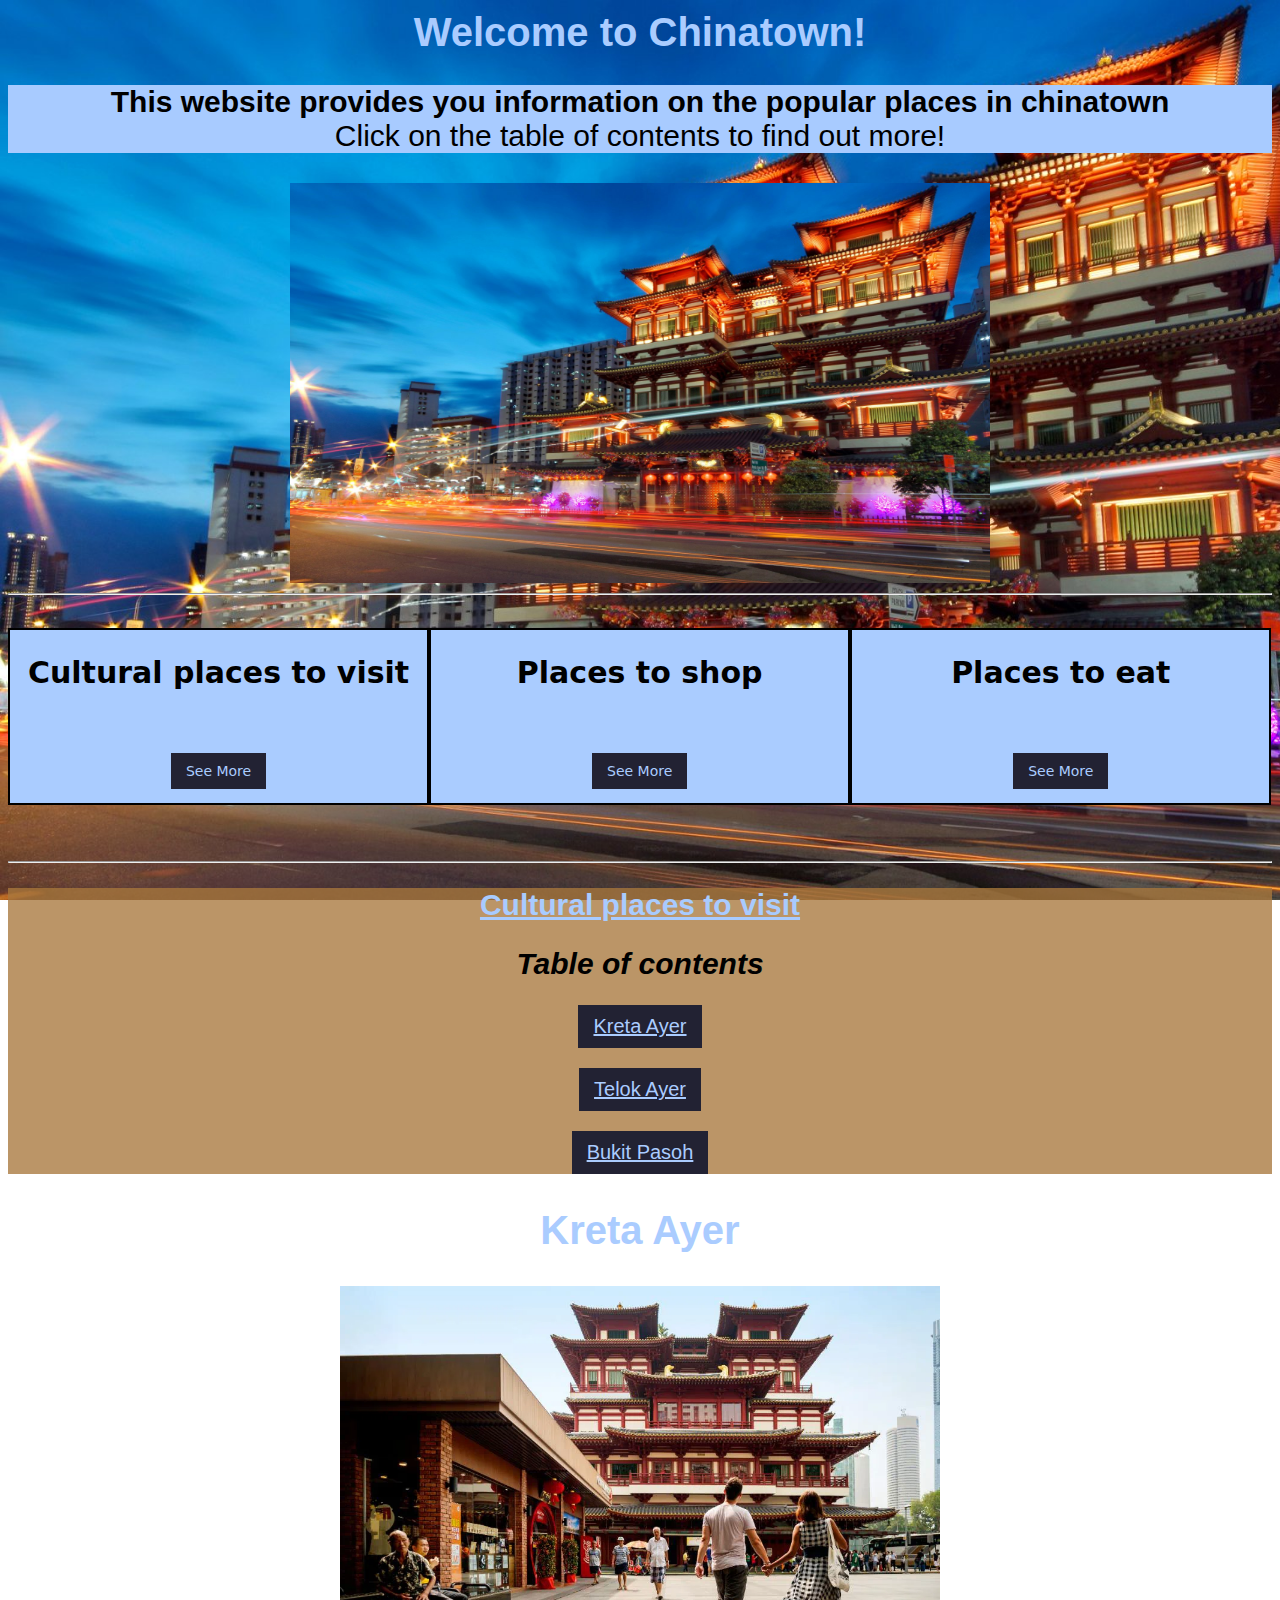
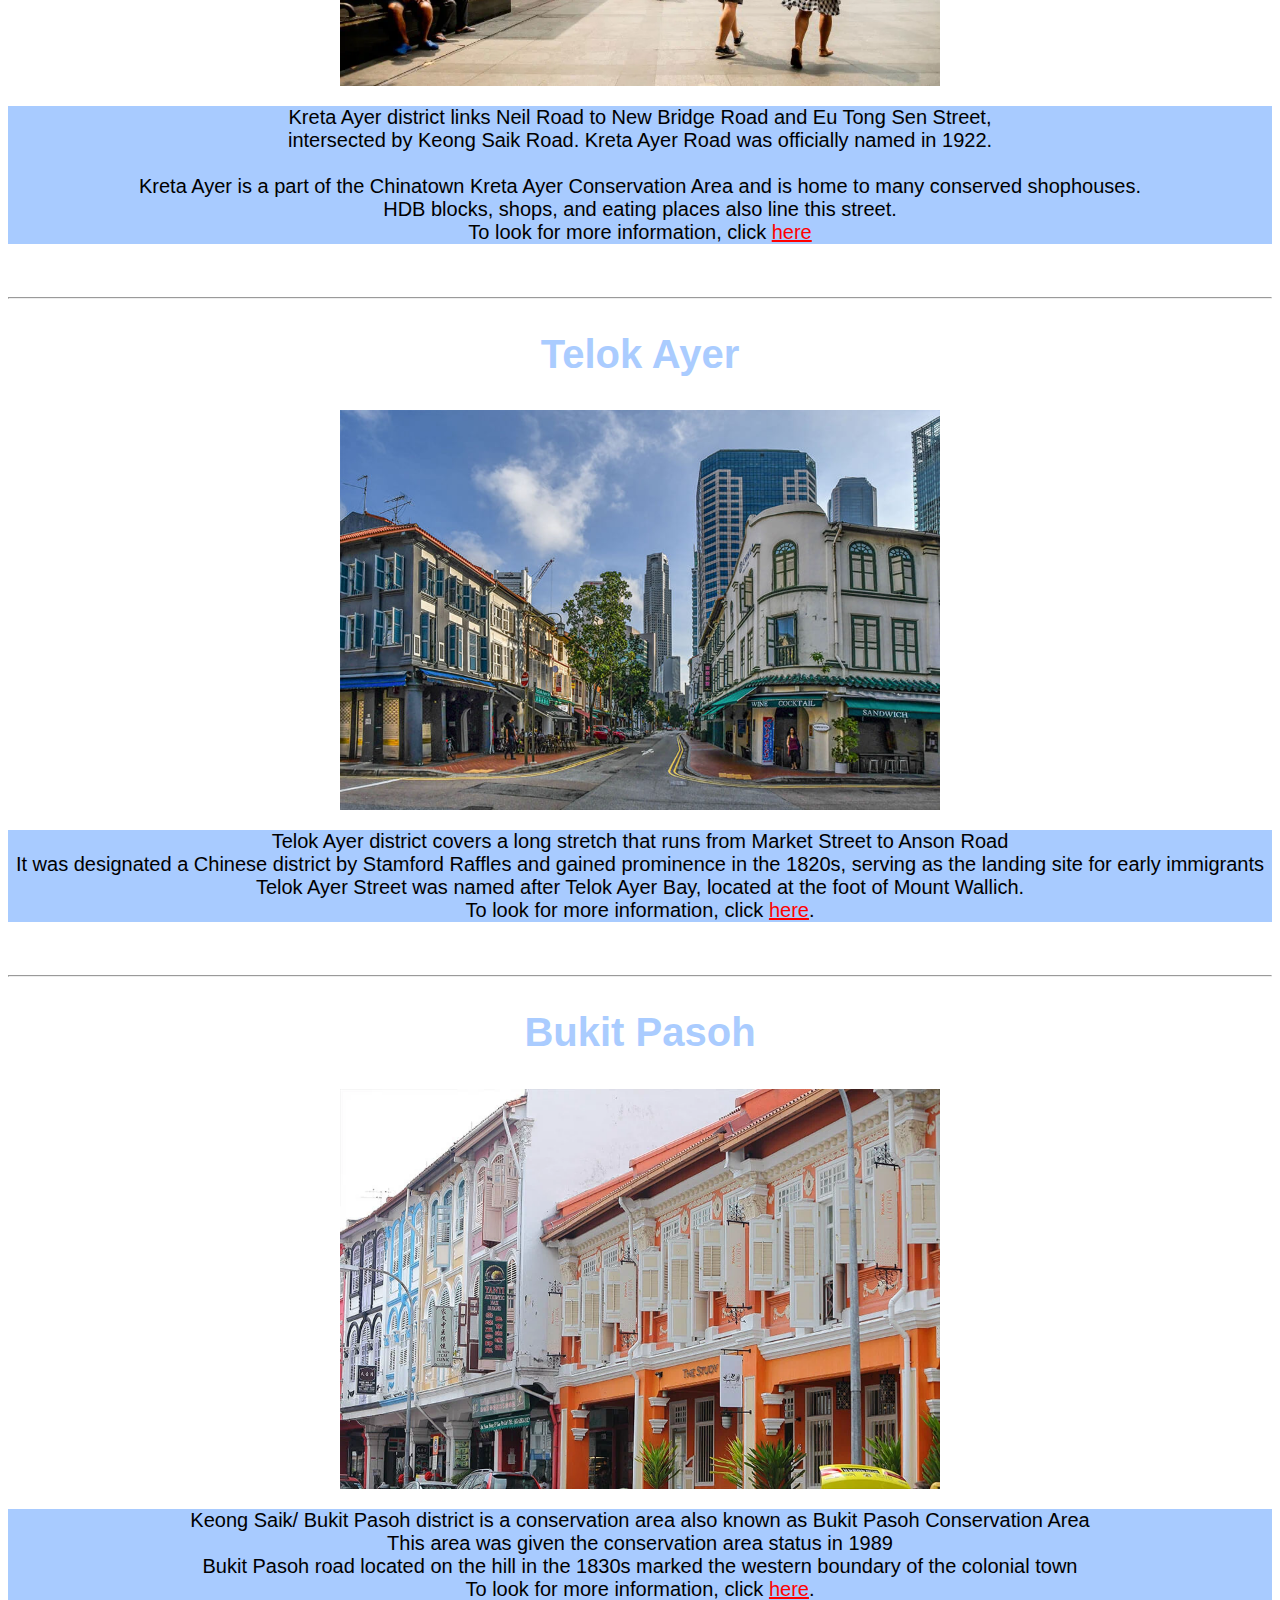
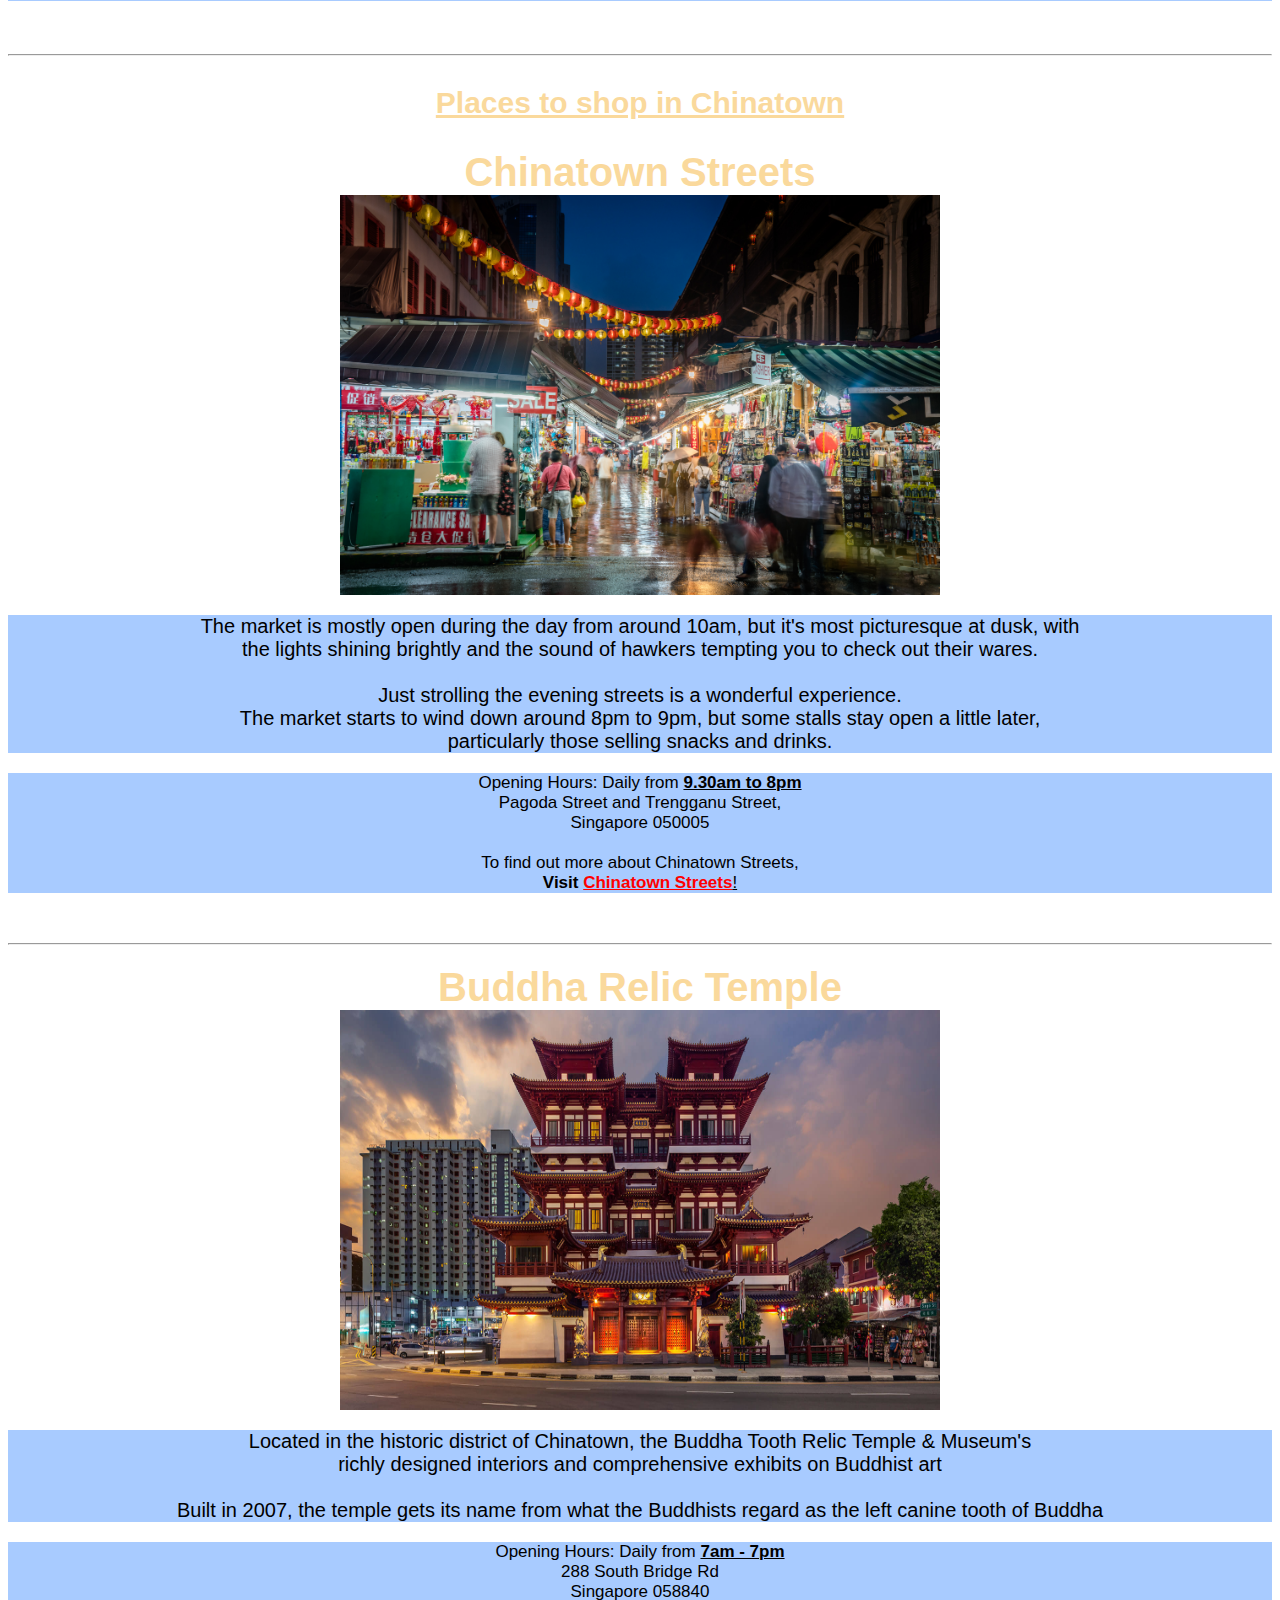
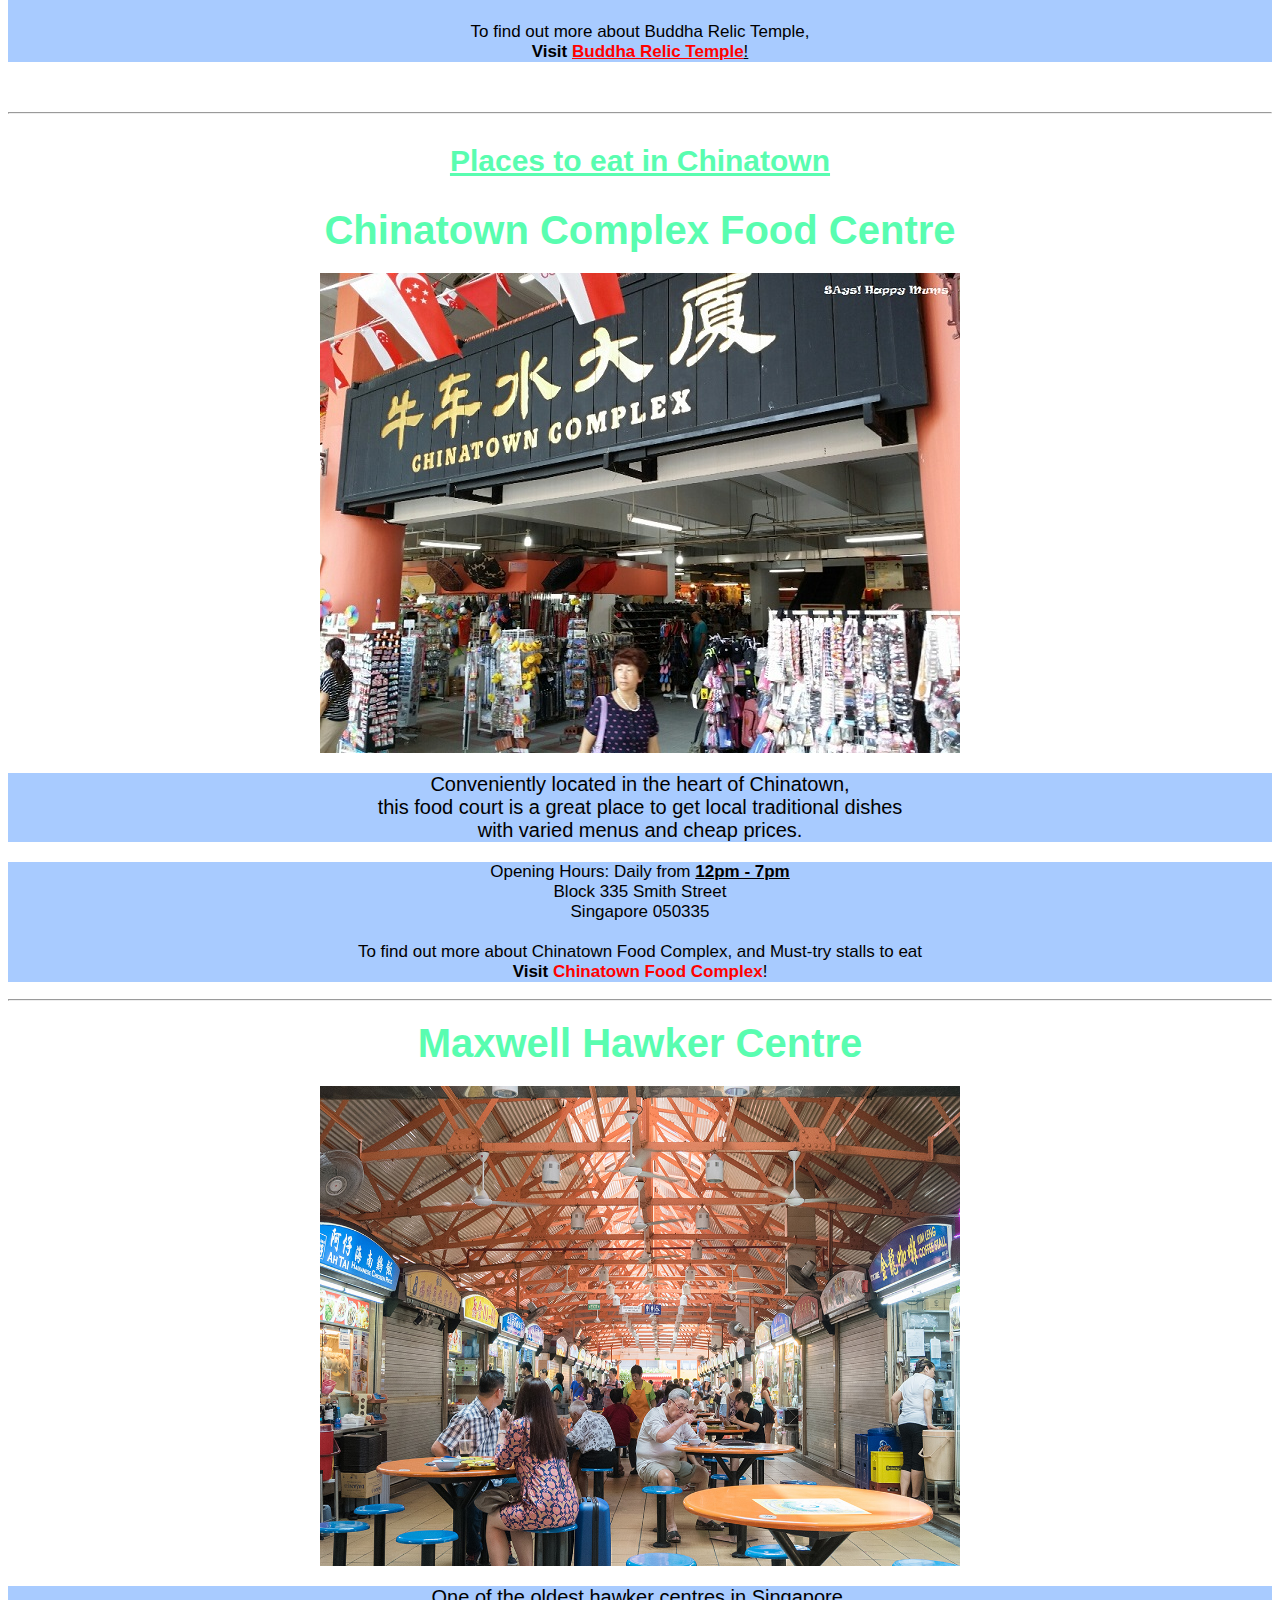
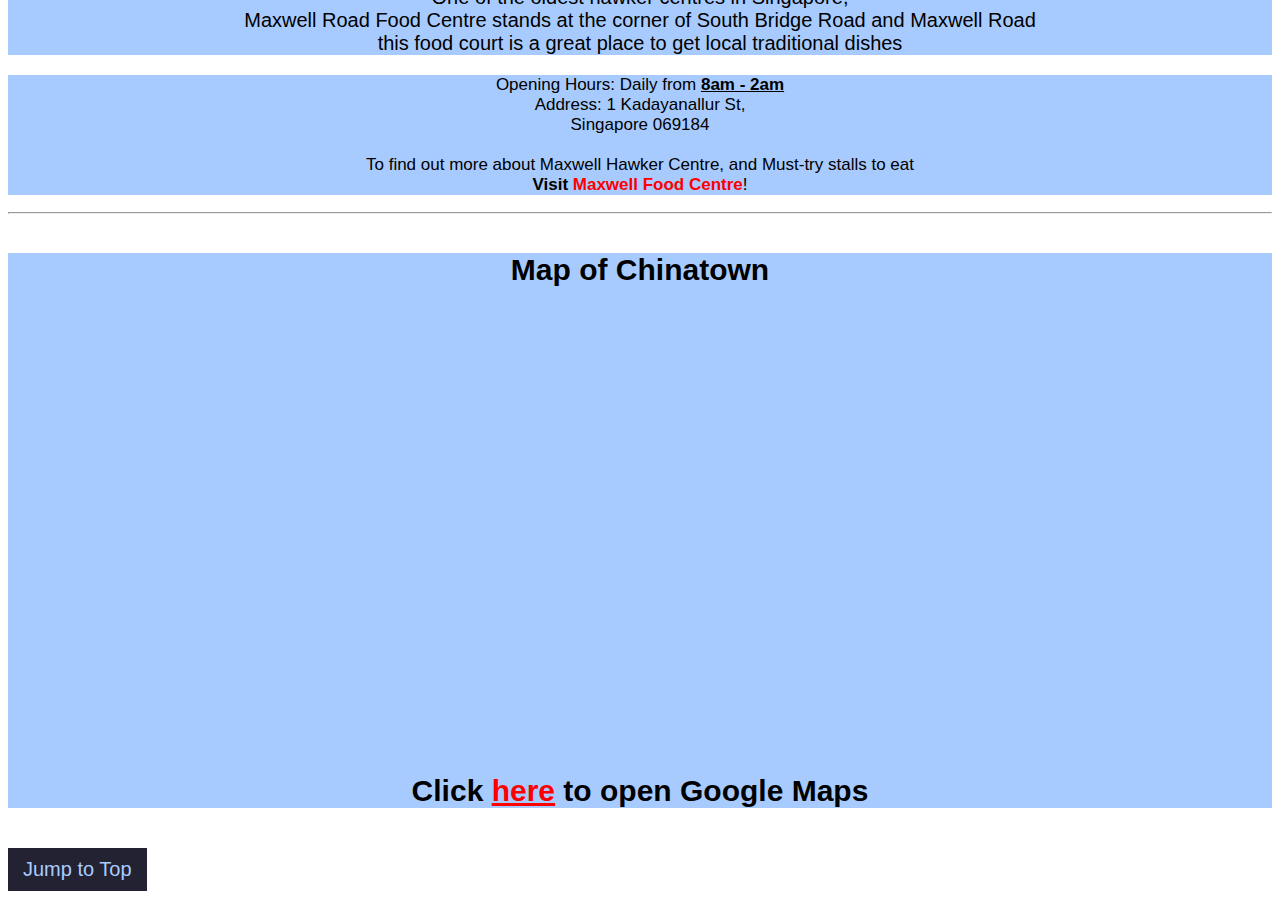
<file: index.html>
<!DOCTYPE html>
<html>

<head>
<meta name="viewport" content="width=device-width, initial-scale=1">
<meta charset="utf-8" />
<link rel="stylesheet" href="css.css">

</head>
<title>WELCOME TO CHINATOWN</title>
<h1 id="Top"; style=color:#aaccff;text-align:center;margin-top:10px;margin-bottom:0px;font-size:40px;>Welcome to Chinatown!</h1>
<p style="background-color:hsl(216, 100%, 83%); text-align:center; font-size: 30px"> 
	<b>This website provides you information on the popular places in chinatown</b> 
	<br> 
	Click on the table of contents to find out more!
	<br>

</p>
<body>
<img src="chinatown.jpg" alt = chinatown.jpg width="700" height="400" alt="Chinatown" title="Chinatown">
<hr>
<br>
</body>
<style>
{
box-sizing:border-box  
}
    /* Set additional styling options for the columns */
    .column {
    float: left;
    }

    /* Set width length for the left, right and middle columns */
    .left {
    width: 33%;
    }

    .middle {
    width: 33%;
    }
    
    .right {
    width: 33%;
    }

    .row:after {
    content: "";
    display: table;
    clear: both;
    }

    </style>
 </head>
 <body>
    <div class="row">
        <div class="column left" style="background-color:#aaccff;border-color:#000000;text-align:center;border-style:solid;border-width:2px;font-family:system-ui;">
            <h2>Cultural places to visit</h2>
<br>
<p style=font-size:14px;font-family:system-ui;><a href="#Cultural" class="class1">See More</a></p>
        </div>

        <div class="column middle" style="background-color:#aaccff;border-color:#000000;text-align:center;border-style:solid;border-width:2px;font-family:system-ui;">
            <h2>Places to shop</h2>
<br>
            <p style=font-size:14px;font-family:system-ui;><a href="#Shop" class="class1" >See More</a></p>
        </div>

        <div class="column right" style="background-color:#aaccff;border-color:#000000;text-align:center;border-style:solid;border-width:2px;font-family:system-ui;">
            <h2>Places to eat</h2>
<br>
            <p style=font-size:14px;font-family:system-ui;><a href="#Eat"class="class1">See More</a></p>

        </div>
    </div>
<br>
<br>
<hr>


<div id="Cultural" style="background-color: rgba(168, 119, 60, 0.781);">
	<div class="et_pb_text_inner"><h2 style="text-align: center; color:hsl(216, 100%, 83%); font-size: 30px;"><u>Cultural places to visit</h2></div></u>
	<h2 style="text-align: center"><i>Table of contents</h2></i>
	<p style="text-align: center"><a href="#C1"class="class1"><u>Kreta Ayer</a></u></p>
	<p style="text-align: center"><a href="#C2"class="class1"><u>Telok Ayer</a></u></p>
	<p style="text-align: center"><a href="#C3"class="class1"><u>Bukit Pasoh</a></u></p>
	<body>
	<!-- places to eat, places to shop -->

<h2 style="text-align:center; font-size: 40px"> 
</div>

<h2 id="C1" style="color:#aaccff;text-align:center;font-size:40px;">Kreta Ayer</h2>
<img src="kretaayer.jpg" alt= kretaayer.jpg width="600" height="400" alt="kretaayer" title="kretaayer">

<p style="color:rgb(0, 0, 0); background-color:hsl(216, 100%, 83%); text-align:center; font-size: 20px">
	Kreta Ayer district links Neil Road to New Bridge Road and Eu Tong Sen Street, 
	<br>
	intersected by Keong Saik Road. Kreta Ayer Road was officially named in 1922. 
	<br>
	<br>
	Kreta Ayer is a part of the Chinatown Kreta Ayer Conservation Area and is home to many conserved shophouses.
	<br>
	HDB blocks, shops, and eating places also line this street.
	<br>
	To look for more information, click 

<a href="https://en.wikipedia.org/wiki/Kreta_Ayer_Road" class="class2" target="_blank"><u>here</u></a>
</p>
<br>
<hr>
<h2 id="C2"; style="color:#aaccff;text-align:center;font-size:40px;">Telok Ayer</h2>
<img src="telokayer.jpg" alt= telokayer.jpg width="600" height="400" alt="telokayer" title="telokayer">

<p style="color:rgb(0, 0, 0); background-color:hsl(216, 100%, 83%); text-align:center; font-size: 20px">
	Telok Ayer district covers a long stretch that runs from Market Street to Anson Road
	<br>
	It was designated a Chinese district by Stamford Raffles and gained prominence in the 1820s,
	serving as the landing site for early immigrants
	<br>
	Telok Ayer Street was named after Telok Ayer Bay, located at the foot of Mount Wallich.
	<br>
	To look for more information, click <a href="https://en.wikipedia.org/wiki/Telok_Ayer_Street"class="class2" target="_blank"><u>here</u></a>. 
</p>
<br>
<hr>
<h2 id="C3"; style="color:#aaccff;text-align:center;font-size:40px;">Bukit Pasoh</h2>
<img src="bukitpasoh.jpg" alt=bukitpasoh.jpg width="600" height="400" alt="telokayer" title="telokayer">

<p style="color:rgb(0, 0, 0); background-color:hsl(216, 100%, 83%); text-align:center; font-size: 20px">
	Keong Saik/ Bukit Pasoh district is a conservation area also known as Bukit Pasoh Conservation Area
	<br>
	This area was given the conservation area status in 1989
	<br>
	Bukit Pasoh road located on the hill in the 1830s marked the western boundary of the colonial town
	<br>
	To look for more information, click <a href="https://en.wikipedia.org/wiki/Bukit_Pasoh_Road"class="class2" target="_blank"><u>here</u></a>. 
</p>
<br>
<hr>

<h3 id="Shop" style="text-align: center; font-size: 30px; color: rgb(250, 217, 156)"> 
	<u>Places to shop in Chinatown</u> 
</h3>
<p style="font-size: 20px; text-align: center"> 
<b id="C1" style="color:rgb(250, 217, 156); text-align:center; font-size:40px;">Chinatown Streets</b>
<img src="chinatownstreets.jpg" alt = chinatownstreets.jpg width="600" height="400">

<p style="color:rgb(0, 0, 0); background-color:hsl(216, 100%, 83%); text-align:center; font-size: 20px">
	The market is mostly open during the day from around 10am, but it's most picturesque at dusk, 
	with
	<br> the lights shining brightly and the sound of hawkers tempting you to check out their wares.
	<br>
	<br>
	Just strolling the evening streets is a wonderful experience.
	<br>
	The market starts to wind down around 8pm to 9pm,
	but some stalls stay open a little later,<br> particularly those selling snacks and drinks.

<p style="color:rgb(0, 0, 0); background-color:hsl(216, 100%, 83%); text-align:center; font-size: 17px">
	Opening Hours: Daily from <b><u>9.30am to 8pm</u></b> <br>
</u>
	Pagoda Street and Trengganu Street,
	<br> Singapore 050005 <br><br>
	To find out more about Chinatown Streets, <br> 
	<b>Visit</b> <a href="https://en.wikipedia.org/wiki/Chinatown,_Singapore" class="class2" target="_blank"> <u><b> Chinatown Streets</b></a>! </u>
</p>
<br>
<hr>

<p style="font-size: 20px; text-align: center"> 
<b style="color:rgb(250, 217, 156); text-align:center; font-size:40px;">Buddha Relic Temple</b>
<img src="buddarelictemple.jpg"  alt = buddarelictemple.jpg width="600" height="400">

<p style="color:rgb(0, 0, 0); background-color:hsl(216, 100%, 83%); text-align:center; font-size: 20px">
	Located in the historic district of Chinatown, the Buddha Tooth Relic Temple & Museum's 
	<br>
	richly designed interiors and comprehensive exhibits on Buddhist art <br>

	<br> Built in 2007, the temple gets its name from what the Buddhists regard as the left canine tooth of Buddha

<p style="color:rgb(0, 0, 0); background-color:hsl(216, 100%, 83%); text-align:center; font-size: 17px">
	Opening Hours: Daily from <b><u>7am - 7pm</u></b> <br>
</u>
	288 South Bridge Rd
	<br>  Singapore 058840<br>
	<br>To find out more about Buddha Relic Temple, <br> 
	<b>Visit</b> <a href="https://www.visitsingapore.com/see-do-singapore/culture-heritage/places-of-worship/buddha-tooth-relic-temple-museum/" class="class2" target="_blank"> 
	<u><b>Buddha Relic Temple</b></a>! </u>
</p>
<br>
<hr>
<h3 id="Eat" style="text-align: center; font-size: 30px; color: rgb(89, 253, 176)"> 
	<u>Places to eat in Chinatown</u> 
</h3>
<p style="font-size: 20px; text-align: center"> 
<b style="color:rgb(89, 253, 176); text-align:center; font-size:40px;">Chinatown Complex Food Centre</b>
	<p style="font-size: 20px; text-align: center"> 
<img src="chinatownfoodcomplex.jpg" alt= chinatownfoodcomplex.jpg width="640" height="480">

<p style="color:rgb(0, 0, 0); background-color:hsl(216, 100%, 83%); text-align:center; font-size: 20px">
	Conveniently located in the heart of Chinatown, 
	<br>this food court is a great place to get local traditional dishes 
	<br>with varied menus and cheap prices.
<p style="color:rgb(0, 0, 0); background-color:hsl(216, 100%, 83%); text-align:center; font-size: 17px">
	Opening Hours: Daily from <b><u>12pm - 7pm</u> </b> <br>
		Block 335 Smith Street
		<br>  Singapore 050335 <br><br>
		To find out more about Chinatown Food Complex, and Must-try stalls to eat <br>
		<b>Visit</b> <a href="https://danielfooddiary.com/2019/02/23/chinatownfoodcentre/" class="class2" target="_blank">  
		<b>Chinatown Food Complex</b></a>! 
	</p>
<hr>
<p style="font-size: 20px; text-align: center"> 
<b style="color:rgb(89, 253, 176); text-align:center; font-size:40px;">Maxwell Hawker Centre</b>
	<p style="font-size: 20px; text-align: center"> 
<img src="maxwellhawker.jpg" alt= maxwellhawker.jpg width="640" height="480">

<p style="color:rgb(0, 0, 0); background-color:hsl(216, 100%, 83%); text-align:center; font-size: 20px">
	One of the oldest hawker centres in Singapore, <br>
	Maxwell Road Food Centre stands at the corner of South Bridge Road and Maxwell Road<br>
	this food court is a great place to get local traditional dishes 
<p style="color:rgb(0, 0, 0); background-color:hsl(216, 100%, 83%); text-align:center; font-size: 17px">
	Opening Hours: Daily from <b><u>8am - 2am</u> </b> <br>
	Address: 1 Kadayanallur St, 
		<br>  Singapore 069184 <br>
		<br>To find out more about Maxwell Hawker Centre, and Must-try stalls to eat <br>
		<b>Visit</b> <a href="https://www.misstamchiak.com/maxwell-food-centre/" class="class2" target="_blank">  
		<b>Maxwell Food Centre</b></a>! 
	</p>
<hr>

<h4 style="text-align:center; font-size: 30px; background-color:hsl(216, 100%, 83%)">
	Map of Chinatown

<p style="text-align:center; background-color:hsl(216, 100%, 83%)"> 
<iframe src="https://www.google.com/maps/embed?pb=!1m18!1m12!1m3!1d7977.6438862183795!2d103.84079707412599!3d1.2805071462641493!2m3!1f0!2f0!3f0!3m2!1i1024!2i768!4f13.1!3m3!1m2!1s0x31da1972a27568e3%3A0xbbc2a66a543ebb05!2sChinatown!5e0!3m2!1sen!2ssg!4v1648272676106!5m2!1sen!2ssg" width="600" height="450" style="border:0;" allowfullscreen="" loading="lazy" referrerpolicy="no-referrer-when-downgrade"></iframe>
<br>
	Click <a href="https://www.google.com/maps/place/Chinatown/@1.2805071,103.8407971,16z/data=!3m1!4b1!4m5!3m4!1s0x31da1972a27568e3:0xbbc2a66a543ebb05!8m2!3d1.2814942!4d103.8448202" class="class2" target="_blank"> <u>here</u></a> 
	to open Google Maps
</p>
</h4>


<p><a href= "#Top"class="class1">Jump to Top</a></p>
</body>
<body>

<button onclick="topFunction()" id="myBtn" title="Go to top">Top</button>

<script>
//Get the button
var mybutton = document.getElementById("myBtn");

// When the user scrolls down 20px from the top of the document, show the button
window.onscroll = function() {scrollFunction()};

function scrollFunction() {
	if (document.body.scrollTop > 20 || document.documentElement.scrollTop > 20) {
	mybutton.style.display = "block";
	} else {
	mybutton.style.display = "none";
	}
}

// When the user clicks on the button, scroll to the top of the document
function topFunction() {
	document.body.scrollTop = 0;
	document.documentElement.scrollTop = 0;
}
</script>
</body>
</html>
</file>
<file: css.css>
a.class1:link, a.class1:visited {
  background-color: #222233;
  color: #aaccff;
  padding: 10px 15px;
  text-align: center;
  text-decoration: none;
  display: inline-block;
}
  
a.class1:hover, a.class1:active {
  background-color: #0360eb;
  color: #ffffff;
  padding: 10px 15px;
  text-align: center;
  text-decoration: none;
  display: inline-block;
}
a.class2:link, a.class2:visited {
  color: #ff0000;
  padding: 0px 0px;
  text-align: center;
  text-decoration: none;
  display: inline-block;
}
  
a.class2:hover, a.class2:active {
  color: #0011ff;
  padding: 0px 0px;
  text-align: center;
  text-decoration: none;
  display: inline-block;
}

img {
  display: block;
  margin-left: auto;
  margin-right: auto;

}


body {
    font-family: Helvetica, sans-serif;
    background-image: url('chinatown.jpg');
    background-repeat: no-repeat;
    background-attachment: fixed;  
    background-size: cover;  
	font-size: 20px;
}

#myBtn {
    display: none;
    position: fixed;
    bottom: 20px;
    right: 30px;
    z-index: 99;
    font-size: 18px;
    border: none;
    outline: none;
    background-color: #222233;
    color: #aaccff;
    cursor: pointer;
    padding: 15px;
    border-radius: 4px;
}
/*On Hover Color Change*/
#myBtn:hover {
    background-color: #4e45cc;
}
</file>
